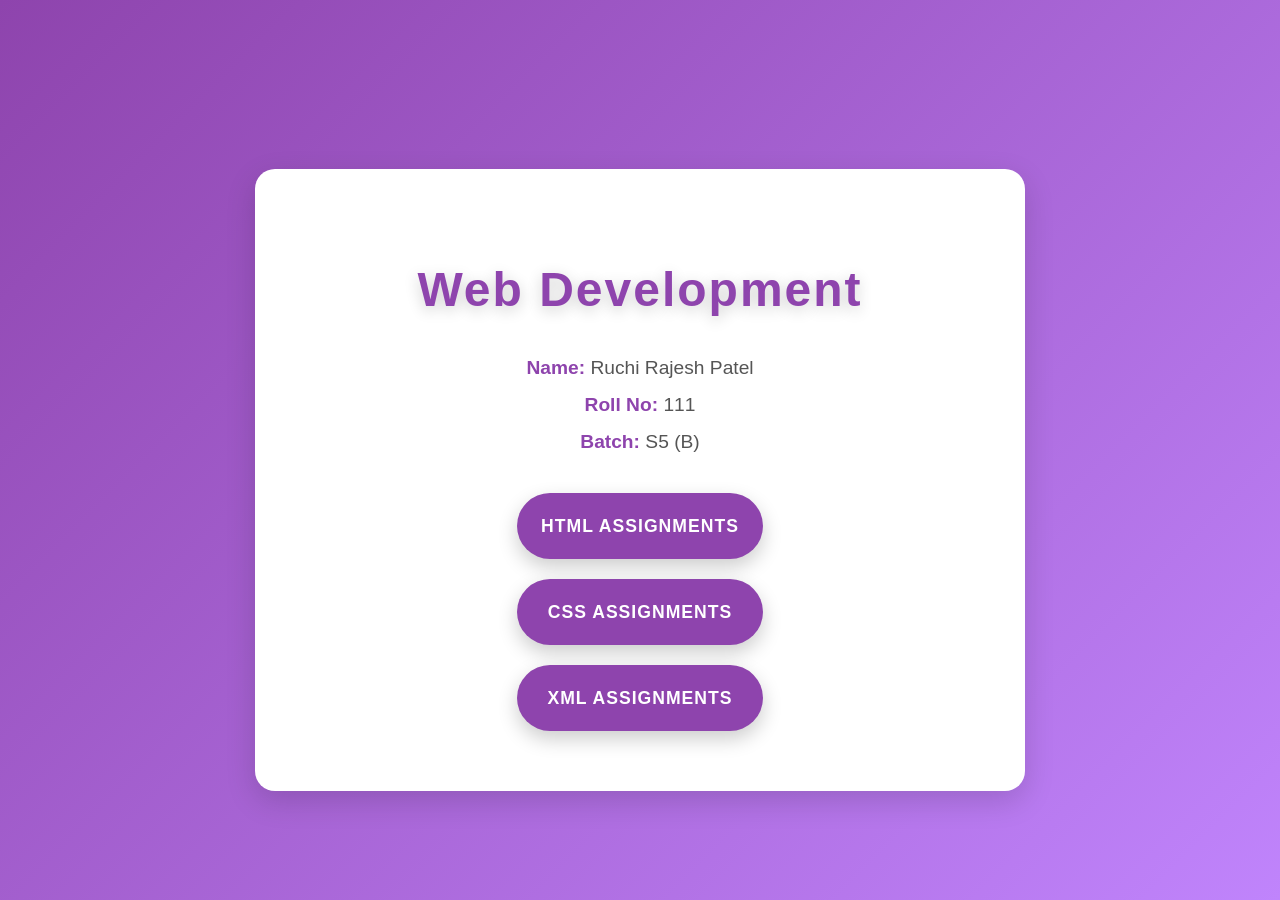
<file: index.html>
<!DOCTYPE html>
<html lang="en">
<head>
  <meta charset="UTF-8" />
  <meta name="viewport" content="width=device-width, initial-scale=1.0"/>
  <title>Main Page - Assignments</title>
  <style>
    body {
      margin: 0;
      padding: 0;
      font-family: 'Segoe UI', Tahoma, Geneva, Verdana, sans-serif;
      background: linear-gradient(135deg, #8e44ad, #c084fc); /* purple gradient */
      display: flex;
      justify-content: center;
      align-items: center;
      min-height: 100vh;
      animation: fadeIn 1s ease-out;
    }

    @keyframes fadeIn {
      0% { opacity: 0; }
      100% { opacity: 1; }
    }

    .container {
      background: #fff;
      padding: 60px;
      border-radius: 20px;
      box-shadow: 0 10px 30px rgba(0, 0, 0, 0.15);
      max-width: 650px;
      width: 90%;
      text-align: center;
      transform: translateY(30px);
      animation: slideIn 0.5s ease-out;
    }

    @keyframes slideIn {
      0% { transform: translateY(50px); }
      100% { transform: translateY(0); }
    }

    h1 {
      font-size: 3rem;
      color: #8e44ad; /* deep purple */
      margin-bottom: 40px;
      text-shadow: 0 4px 15px rgba(0, 0, 0, 0.2);
      font-weight: 600;
      letter-spacing: 2px;
    }

    .button-container {
      display: flex;
      flex-direction: column;
      gap: 20px;
      align-items: center;
    }

    .btn {
      width: 240px;
      height: 60px;
      line-height: 60px;
      background-color: #8e44ad;
      color: #fff;
      text-decoration: none;
      font-weight: 600;
      font-size: 1.1rem;
      border-radius: 40px;
      box-shadow: 0 8px 20px rgba(0, 0, 0, 0.2);
      transition: all 0.3s ease;
      display: flex;
      align-items: center;
      justify-content: center;
      text-transform: uppercase;
      letter-spacing: 1px;
      border: 3px solid transparent;
    }

    .btn:hover {
      background-color: #b76eff; /* lighter purple on hover */
      transform: translateY(-5px);
      box-shadow: 0 12px 30px rgba(0, 0, 0, 0.3);
      border-color: #b76eff;
    }

    .btn:active {
      transform: translateY(3px);
      box-shadow: 0 6px 15px rgba(0, 0, 0, 0.2);
    }

    .details-container {
      margin-bottom: 40px;
    }

    .details-container div {
      margin-bottom: 15px;
      font-size: 1.2rem;
    }

    .details-container label {
      font-weight: bold;
      color: #8e44ad;
    }

    .details-container span {
      color: #555;
    }
  </style>
</head>
<body>

  <div class="container">
    <h1>Web Development</h1>

    <!-- Name, Roll No, Batch Section -->
    <div class="details-container">
      <div>
        <label for="name">Name:</label>
        <span id="name">Ruchi Rajesh Patel</span>
      </div>
      <div>
        <label for="rollno">Roll No:</label>
        <span id="rollno">111</span>
      </div>
      <div>
        <label for="batch">Batch:</label>
        <span id="batch">S5 (B)</span>
      </div>
    </div>

    <div class="button-container">
      <a href="HTML/index1.html" class="btn">HTML Assignments</a>
      <a href="CSS/index2.html" class="btn">CSS Assignments</a>
      <a href="XML/index3.html" class="btn">XML Assignments</a>
    </div>
  </div>

</body>
</html>
</file>
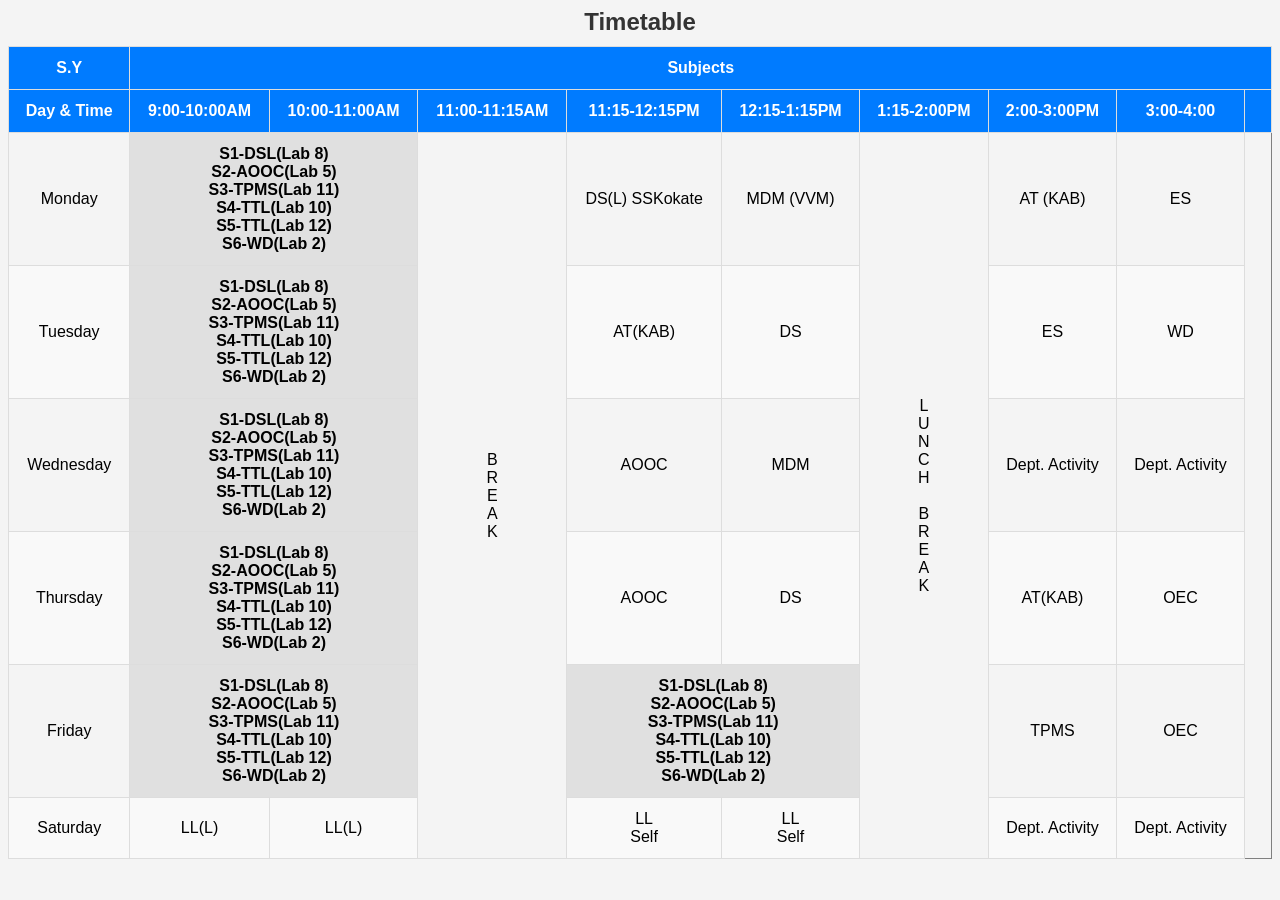
<file: CSS/clg_timetable.html>
<html>
<head>
<title>Assignment of Timetable</title>
<link rel="stylesheet" href="timetable.css">
</head>
<body>
<h2>Timetable</h2>
<table border="1">
<tr>
<th>S.Y</th>
<th colspan="9">Subjects</th>
</tr>
<tr>
<th>Day & Time</th>
<th>9:00-10:00AM</th>
<th>10:00-11:00AM</th>
<th>11:00-11:15AM </th>
<th>11:15-12:15PM</th>
<th>12:15-1:15PM</th>
<th>1:15-2:00PM</th>
<th>2:00-3:00PM</th>
<th>3:00-4:00<th>
</tr>




<tr>
<td>Monday</td>
<td colspan="2">S1-DSL(Lab 8)<br>S2-AOOC(Lab 5)<br>
S3-TPMS(Lab 11)<br>S4-TTL(Lab 10)<br>
S5-TTL(Lab 12)<br>S6-WD(Lab 2)</td>
<td rowspan="6" style="writing mode: vertical-rl;text-align:center;">B<br>R<br>E<br>A<br>K</td>
<td>DS(L) SSKokate</td>
<td>MDM (VVM)</td>
<td rowspan="6" style="writing mode: vertical-rl;text-align:center;">L<br>U<br>N<br>C<br>H<br><br>B<br>R<br>E<br>A<br>K</td>
<td>AT (KAB)</td>
<td>ES</td>
</tr>





<tr>
<td>Tuesday</td>
<td colspan="2">S1-DSL(Lab 8)<br>S2-AOOC(Lab 5)<br>
S3-TPMS(Lab 11)<br>S4-TTL(Lab 10)<br>
S5-TTL(Lab 12)<br>S6-WD(Lab 2)</td>
<td>AT(KAB)</td>
<td>DS</td>
<td>ES</td>
<td>WD</td>
</tr>




<tr>
<td>Wednesday</td>
<td colspan="2">S1-DSL(Lab 8)<br>S2-AOOC(Lab 5)<br>
S3-TPMS(Lab 11)<br>S4-TTL(Lab 10)<br>
S5-TTL(Lab 12)<br>S6-WD(Lab 2)</td>
<td>AOOC</td>
<td>MDM</td>
<td>Dept. Activity</td>
<td>Dept. Activity</td>
</tr>




<tr>
<td>Thursday</td>
<td colspan="2">S1-DSL(Lab 8)<br>S2-AOOC(Lab 5)<br>
S3-TPMS(Lab 11)<br>S4-TTL(Lab 10)<br>
S5-TTL(Lab 12)<br>S6-WD(Lab 2)</td>
<td>AOOC</td>
<td>DS</td>
<td>AT(KAB)</td>
<td>OEC</td>
</tr>



<tr>
<td>Friday</td>
<td colspan="2">S1-DSL(Lab 8)<br>S2-AOOC(Lab 5)<br>
S3-TPMS(Lab 11)<br>S4-TTL(Lab 10)<br>
S5-TTL(Lab 12)<br>S6-WD(Lab 2)</td>
<td colspan="2">S1-DSL(Lab 8)<br>S2-AOOC(Lab 5)<br>
S3-TPMS(Lab 11)<br>S4-TTL(Lab 10)<br>
S5-TTL(Lab 12)<br>S6-WD(Lab 2)</td>
<td>TPMS</td>
<td>OEC</td>
</tr>




<tr>
<td>Saturday</td>
<td>LL(L)</td>
<td>LL(L)</td>
<td>LL<br>Self</td>
<td>LL<br>Self</td>
<td>Dept. Activity</td>
<td>Dept. Activity</td>
</tr>



</table>
</body>
</html>
</file>
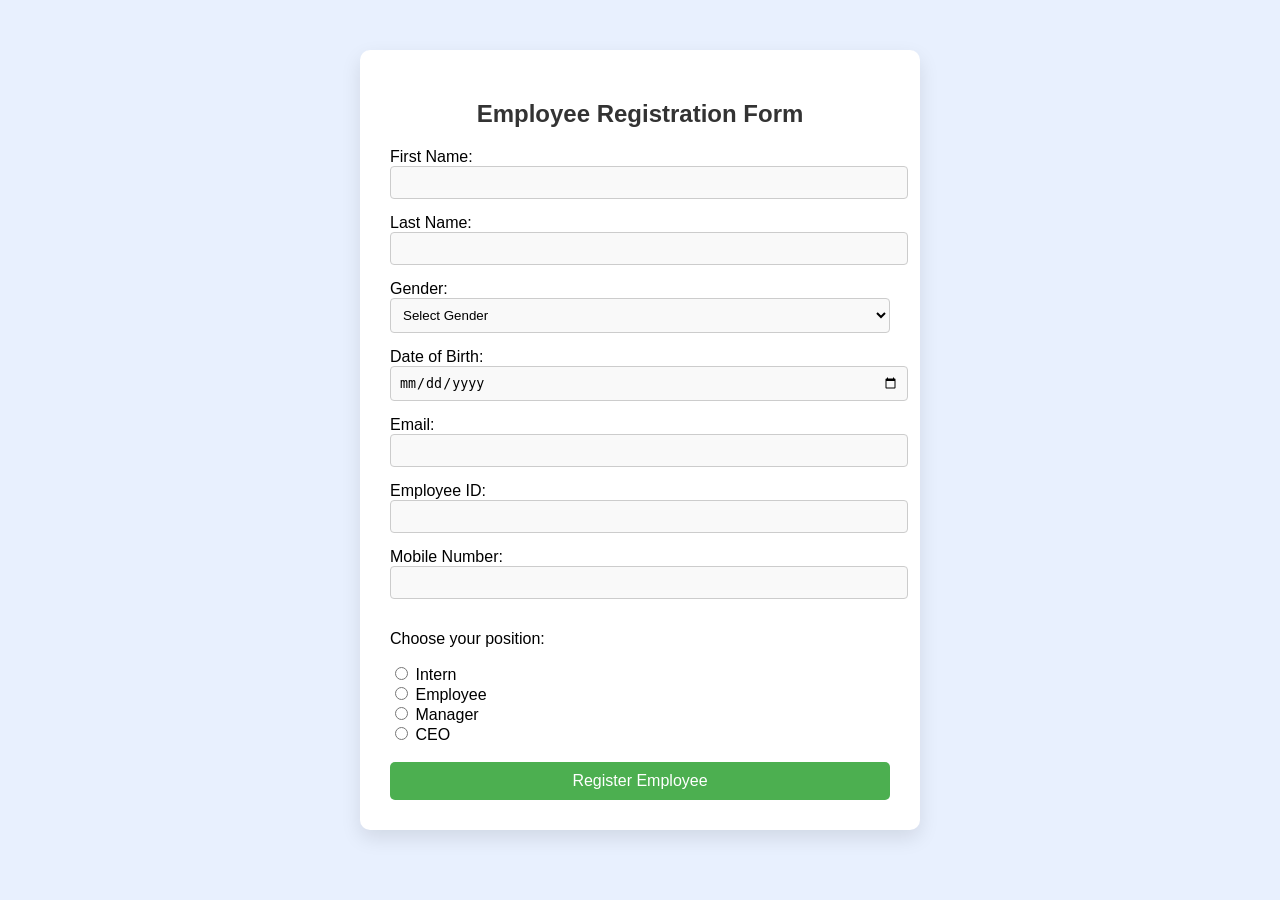
<file: CSS/form_css.html>
<!DOCTYPE html>
 <html>
 <head>
   <title>Employee Registration Form</title>
   <style>
     body {
       font-family: Arial, sans-serif;
       background-color: #e8f0fe; /* Light soft blue background */
       margin: 0;
       padding: 0;
     }
 
     .form-container {
       max-width: 500px;
       margin: 50px auto;
       background-color: #ffffff; /* White form background */
       padding: 30px;
       border-radius: 10px;
       box-shadow: 0 8px 20px rgba(0, 0, 0, 0.1);
     }
 
     h2 {
       text-align: center;
       color: #333;
     }
 
     input[type="text"],
     input[type="date"],
     input[type="number"],
     select {
       width: 100%;
       padding: 8px;
       margin-bottom: 15px;
       border: 1px solid #ccc;
       border-radius: 4px;
       background-color: #f9f9f9;
       transition: 0.3s ease;
     }
 
     input[type="text"]:hover,
     input[type="date"]:hover,
     input[type="number"]:hover,
     select:hover {
       background-color: #eef6ff;
       border-color: #3399ff;
       box-shadow: 0 0 8px rgba(51, 153, 255, 0.4);
     }
 
     button {
       width: 100%;
       background-color: #4CAF50;
       color: white;
       padding: 10px;
       border: none;
       border-radius: 5px;
       font-size: 16px;
       cursor: pointer;
       transition: background-color 0.3s ease, box-shadow 0.3s ease;
     }
 
     button:hover {
       background-color: #45a049;
       box-shadow: 0 5px 15px rgba(0, 0, 0, 0.2);
     }
   </style>
 </head>
 <body>
 
   <div class="form-container">
     <h2>Employee Registration Form</h2>
     
     <form>
       <label for="fname">First Name:</label><br>
       <input type="text" id="fname" name="fname"><br>
 
       <label for="lname">Last Name:</label><br>
       <input type="text" id="lname" name="lname"><br>
 
       <label for="gender">Gender:</label><br>
       <select name="gender" id="gender" required>
         <option value="">Select Gender</option>
         <option value="Male">Male</option>
         <option value="Female">Female</option>
       </select><br>
 
       <label for="dob">Date of Birth:</label><br>
       <input type="date" id="dob" name="DOB" required><br>
 
       <label for="email">Email:</label><br>
       <input type="text" id="email" name="email"><br>
 
       <label for="employee_id">Employee ID:</label><br>
       <input type="text" id="employee_id" name="employee_id"><br>
 
       <label for="mobile_number">Mobile Number:</label><br>
       <input type="number" id="mobile_number" name="mobile_number"><br>
 
       <p>Choose your position:</p>
       <input type="radio" id="Intern" name="position" value="Intern">
       <label for="Intern">Intern</label><br>
       <input type="radio" id="Employee" name="position" value="Employee">
       <label for="Employee">Employee</label><br>
       <input type="radio" id="Manager" name="position" value="Manager">
       <label for="Manager">Manager</label><br>
       <input type="radio" id="CEO" name="position" value="CEO">
       <label for="CEO">CEO</label><br><br>
 
       <button type="submit">Register Employee</button>
     </form>
   </div>
 
 </body>
 </html>
</file>
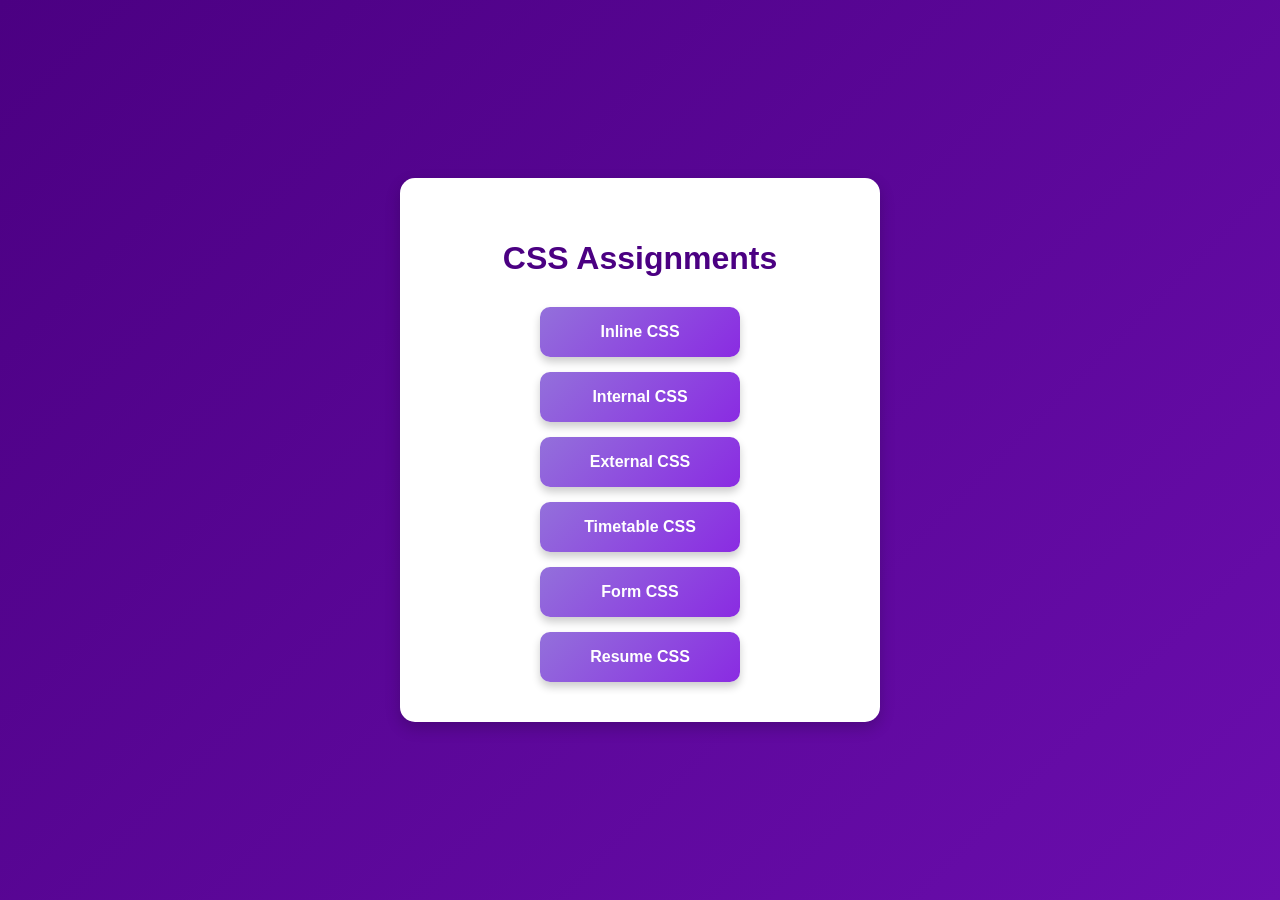
<file: CSS/index2.html>
<!DOCTYPE html>
<html lang="en">
<head>
    <meta charset="UTF-8">
    <meta name="viewport" content="width=device-width, initial-scale=1.0">
    <title>CSS Assignments</title>
    <link rel="stylesheet" href="style3.css">
</head>
<body>
    <div class="container">
        <h1>CSS Assignments</h1>
        <div class="buttons">
            <button onclick="window.location.href='inline.html'">Inline CSS</button>
            <button onclick="window.location.href='internal.html'">Internal CSS</button>
            <button onclick="window.location.href='external.html'">External CSS</button>
            <button onclick="window.location.href='tables.html'">Timetable CSS</button>
            <button onclick="window.location.href='form_css.html'">Form CSS</button>
            <button onclick="window.location.href='external.html'">Resume CSS</button>
        </div>
    </div>
</body>
</html>
</file>
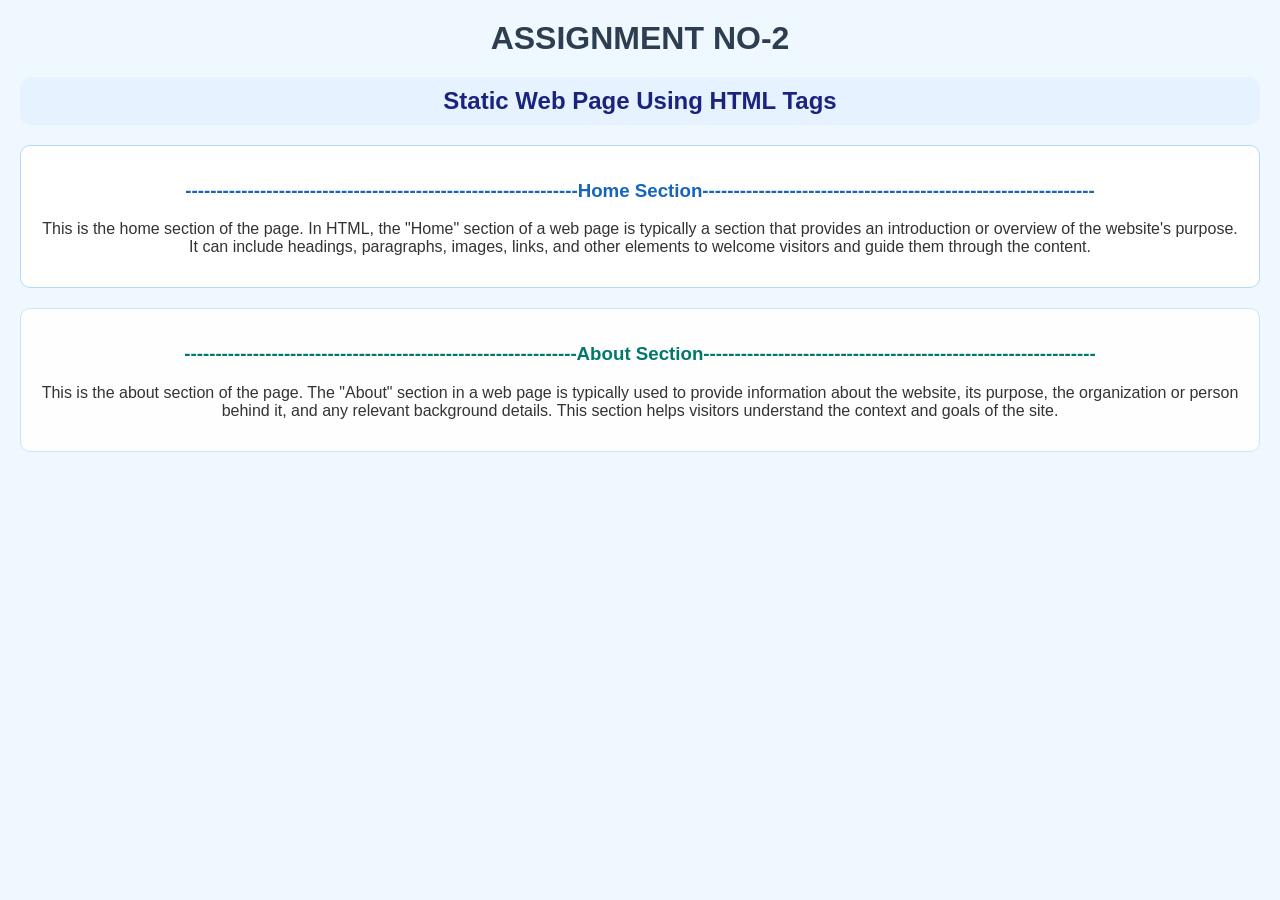
<file: CSS/inline.html>
<!DOCTYPE html>
<html>
<head>
    <title>ASSIGNMENT NO-2</title>
</head>
<body style="background-color: #f0f8ff; font-family: Arial, sans-serif; color: #333; margin: 0; padding: 20px;">

    <div style="text-align: center; font-size: 2em; font-weight: bold; color: #2c3e50;">
        ASSIGNMENT NO-2
    </div>

    <header>
        <h2 style="text-align: center; background-color: #e6f2ff; padding: 10px; border-radius: 10px; color: #1a237e;">
            Static Web Page Using HTML Tags
        </h2>
    </header>

    <main>
        <section style="background-color: #ffffff; border: 1px solid #b3d9ff; padding: 15px; margin-top: 20px; border-radius: 10px;">
            <h3 style="text-align: center; color: #1565c0;">
                ---------------------------------------------------------------Home Section---------------------------------------------------------------
            </h3>
            <p style="text-align: center;">
                This is the home section of the page. In HTML, the "Home" section of a web page is typically a section that provides an introduction or overview of the website's purpose. It can include headings, paragraphs, images, links, and other elements to welcome visitors and guide them through the content.
            </p>
        </section>

        <section style="background-color: #fefefe; border: 1px solid #cce5ff; padding: 15px; margin-top: 20px; border-radius: 10px;">
            <h3 style="text-align: center; color: #00796b;">
                ---------------------------------------------------------------About Section---------------------------------------------------------------
            </h3>
            <p style="text-align: center;">
                This is the about section of the page. The "About" section in a web page is typically used to provide information about the website, its purpose, the organization or person behind it, and any relevant background details. This section helps visitors understand the context and goals of the site.
            </p>
        </section>
    </main>

</body>
</html>
</file>
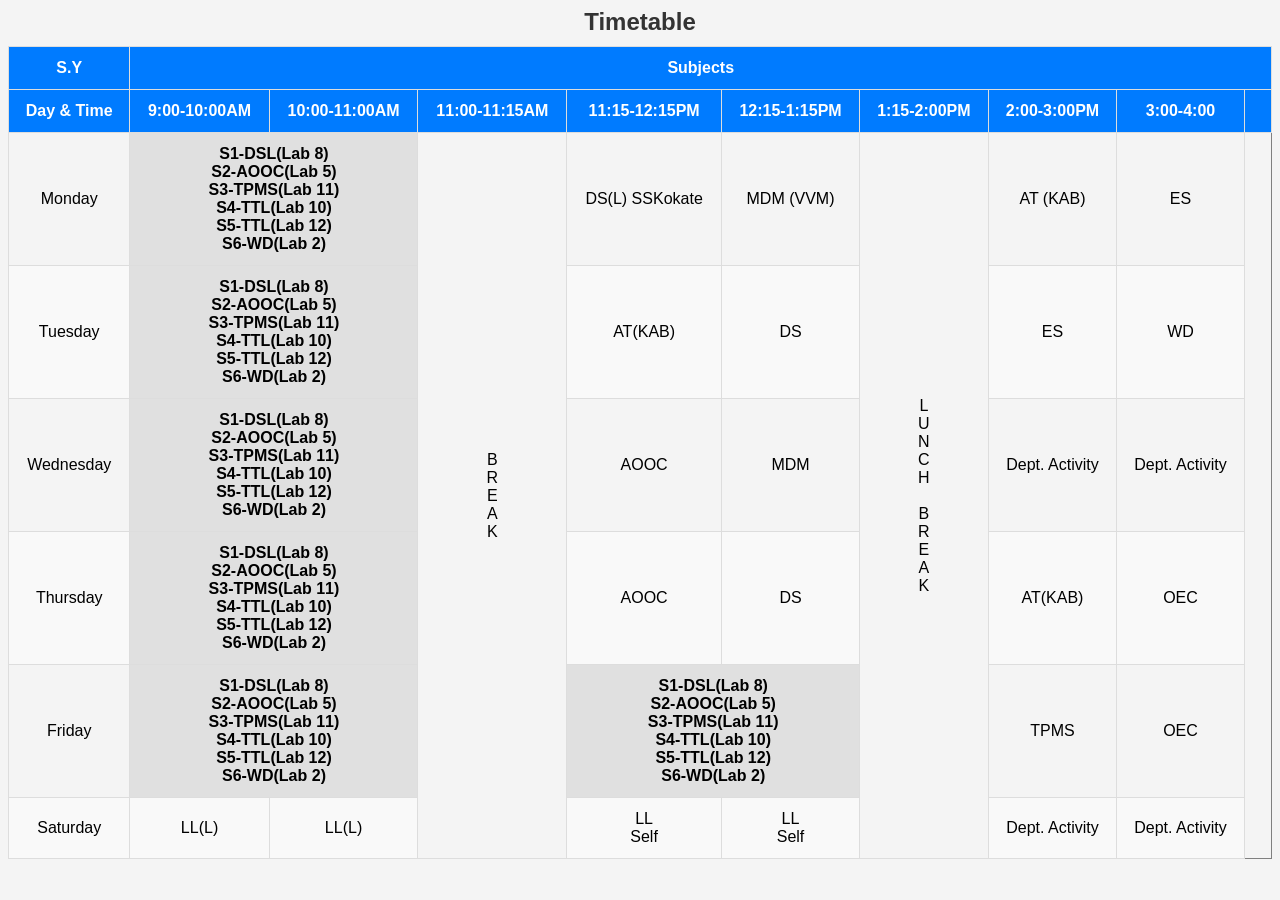
<file: CSS/tables.html>
<html>
<head>
<title>Assignment of Timetable</title>
<link rel="stylesheet" href="timetable.css">
</head>
<body>
<h2>Timetable</h2>
<table border="1">
<tr>
<th>S.Y</th>
<th colspan="9">Subjects</th>
</tr>
<tr>
<th>Day & Time</th>
<th>9:00-10:00AM</th>
<th>10:00-11:00AM</th>
<th>11:00-11:15AM </th>
<th>11:15-12:15PM</th>
<th>12:15-1:15PM</th>
<th>1:15-2:00PM</th>
<th>2:00-3:00PM</th>
<th>3:00-4:00<th>
</tr>




<tr>
<td>Monday</td>
<td colspan="2">S1-DSL(Lab 8)<br>S2-AOOC(Lab 5)<br>
S3-TPMS(Lab 11)<br>S4-TTL(Lab 10)<br>
S5-TTL(Lab 12)<br>S6-WD(Lab 2)</td>
<td rowspan="6" style="writing mode: vertical-rl;text-align:center;">B<br>R<br>E<br>A<br>K</td>
<td>DS(L) SSKokate</td>
<td>MDM (VVM)</td>
<td rowspan="6" style="writing mode: vertical-rl;text-align:center;">L<br>U<br>N<br>C<br>H<br><br>B<br>R<br>E<br>A<br>K</td>
<td>AT (KAB)</td>
<td>ES</td>
</tr>





<tr>
<td>Tuesday</td>
<td colspan="2">S1-DSL(Lab 8)<br>S2-AOOC(Lab 5)<br>
S3-TPMS(Lab 11)<br>S4-TTL(Lab 10)<br>
S5-TTL(Lab 12)<br>S6-WD(Lab 2)</td>
<td>AT(KAB)</td>
<td>DS</td>
<td>ES</td>
<td>WD</td>
</tr>




<tr>
<td>Wednesday</td>
<td colspan="2">S1-DSL(Lab 8)<br>S2-AOOC(Lab 5)<br>
S3-TPMS(Lab 11)<br>S4-TTL(Lab 10)<br>
S5-TTL(Lab 12)<br>S6-WD(Lab 2)</td>
<td>AOOC</td>
<td>MDM</td>
<td>Dept. Activity</td>
<td>Dept. Activity</td>
</tr>




<tr>
<td>Thursday</td>
<td colspan="2">S1-DSL(Lab 8)<br>S2-AOOC(Lab 5)<br>
S3-TPMS(Lab 11)<br>S4-TTL(Lab 10)<br>
S5-TTL(Lab 12)<br>S6-WD(Lab 2)</td>
<td>AOOC</td>
<td>DS</td>
<td>AT(KAB)</td>
<td>OEC</td>
</tr>



<tr>
<td>Friday</td>
<td colspan="2">S1-DSL(Lab 8)<br>S2-AOOC(Lab 5)<br>
S3-TPMS(Lab 11)<br>S4-TTL(Lab 10)<br>
S5-TTL(Lab 12)<br>S6-WD(Lab 2)</td>
<td colspan="2">S1-DSL(Lab 8)<br>S2-AOOC(Lab 5)<br>
S3-TPMS(Lab 11)<br>S4-TTL(Lab 10)<br>
S5-TTL(Lab 12)<br>S6-WD(Lab 2)</td>
<td>TPMS</td>
<td>OEC</td>
</tr>




<tr>
<td>Saturday</td>
<td>LL(L)</td>
<td>LL(L)</td>
<td>LL<br>Self</td>
<td>LL<br>Self</td>
<td>Dept. Activity</td>
<td>Dept. Activity</td>
</tr>



</table>
</body>
</html>
</file>
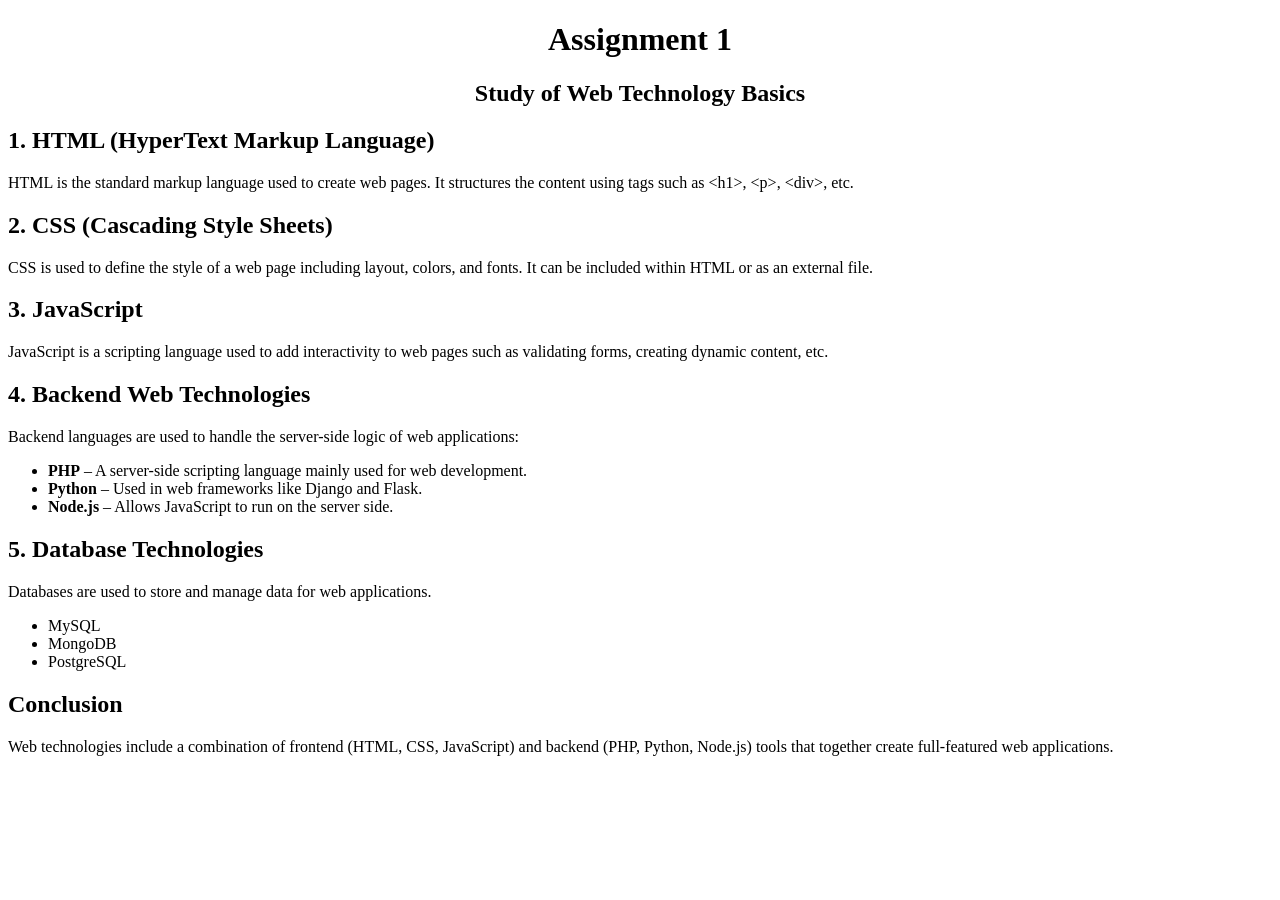
<file: HTML/ASSIGNMENT1.html>
<!DOCTYPE html>
 <html>
 <head>
     <title>Study of Web Technology Basics</title>
 </head>
 <body>
     <h1 style="text-align:center;">Assignment 1</h1>
     <h2 style="text-align:center;">Study of Web Technology Basics</h2>
     
     <h2>1. HTML (HyperText Markup Language)</h2>
     <p>
         HTML is the standard markup language used to create web pages. It structures the content using tags such as &lt;h1&gt;, &lt;p&gt;, &lt;div&gt;, etc.
     </p>
 
     <h2>2. CSS (Cascading Style Sheets)</h2>
     <p>
         CSS is used to define the style of a web page including layout, colors, and fonts. It can be included within HTML or as an external file.
     </p>
 
     <h2>3. JavaScript</h2>
     <p>
         JavaScript is a scripting language used to add interactivity to web pages such as validating forms, creating dynamic content, etc.
     </p>
 
     <h2>4. Backend Web Technologies</h2>
     <p>Backend languages are used to handle the server-side logic of web applications:</p>
     <ul>
         <li><strong>PHP</strong> – A server-side scripting language mainly used for web development.</li>
         <li><strong>Python</strong> – Used in web frameworks like Django and Flask.</li>
         <li><strong>Node.js</strong> – Allows JavaScript to run on the server side.</li>
     </ul>
 
     <h2>5. Database Technologies</h2>
     <p>
         Databases are used to store and manage data for web applications.
     </p>
     <ul>
         <li>MySQL</li>
         <li>MongoDB</li>
         <li>PostgreSQL</li>
     </ul>
 
     <h2>Conclusion</h2>
     <p>
         Web technologies include a combination of frontend (HTML, CSS, JavaScript) and backend (PHP, Python, Node.js) tools that together create full-featured web applications.
     </p>
 
 </body>
 </html>
</file>
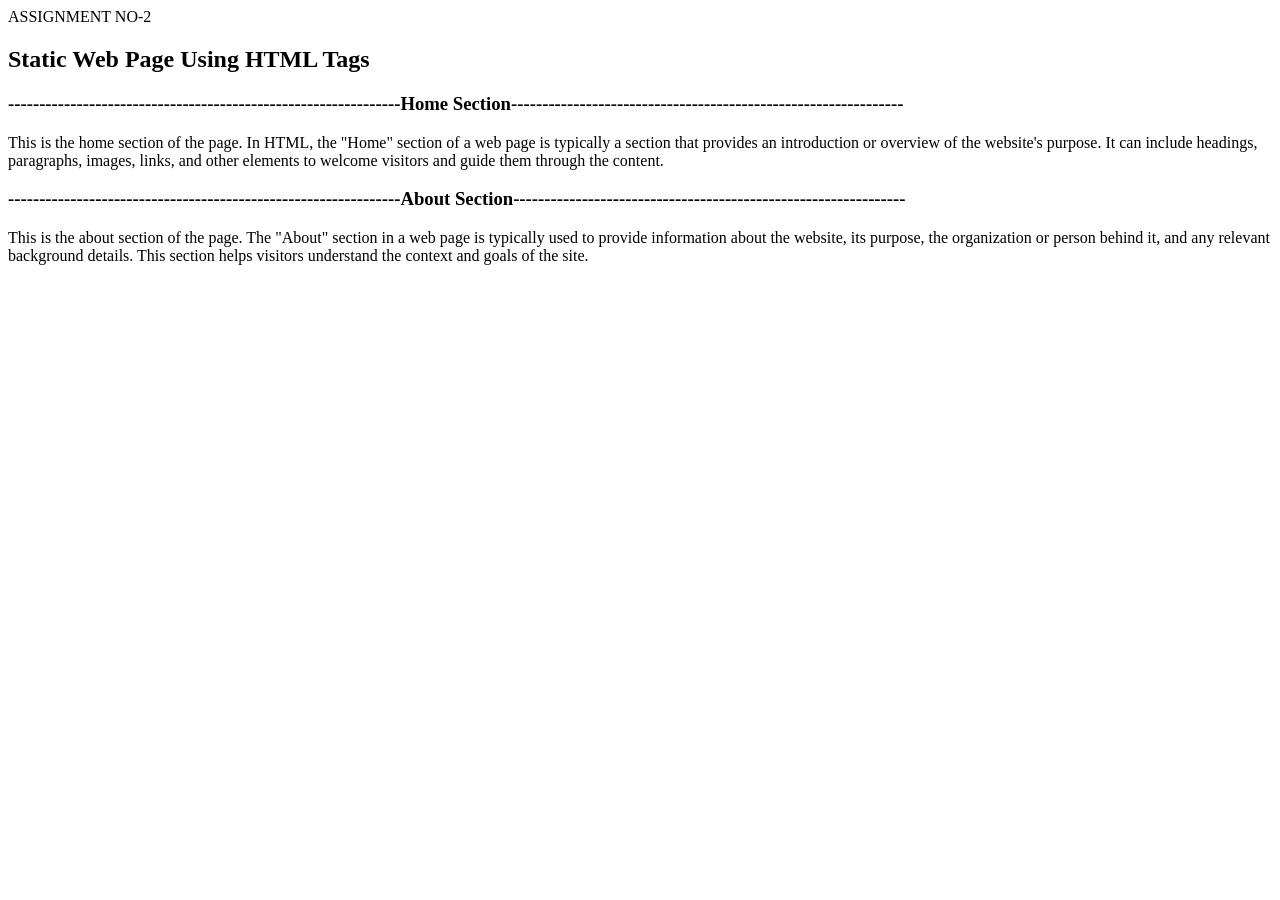
<file: HTML/ASSIGNMENT2.html>
<!DOCTYPE html>
<html>
<head>
    <title>ASSIGNMENT NO-2</title>
    
</head>
<body>
    <div class="center-text">
        ASSIGNMENT NO-2
    </div>
    <header>
        <h2>Static Web Page Using HTML Tags</h2>
    </header>
    <main>
        <section>
            <h3>---------------------------------------------------------------Home Section---------------------------------------------------------------</h3>
            <p>This is the home section of the page. In HTML, the "Home" section of a web page is typically a section that provides an introduction or overview of the website's purpose. It can include headings, paragraphs, images, links, and other elements to welcome visitors and guide them through the content.</p>
        </section>
        <section>
            <h3>---------------------------------------------------------------About Section---------------------------------------------------------------</h3>
            <p>This is the about section of the page. The "About" section in a web page is typically used to provide information about the website, its purpose, the organization or person behind it, and any relevant background details. This section helps visitors understand the context and goals of the site.</p>
        </section>
    </main>
</body>
</html>
</file>
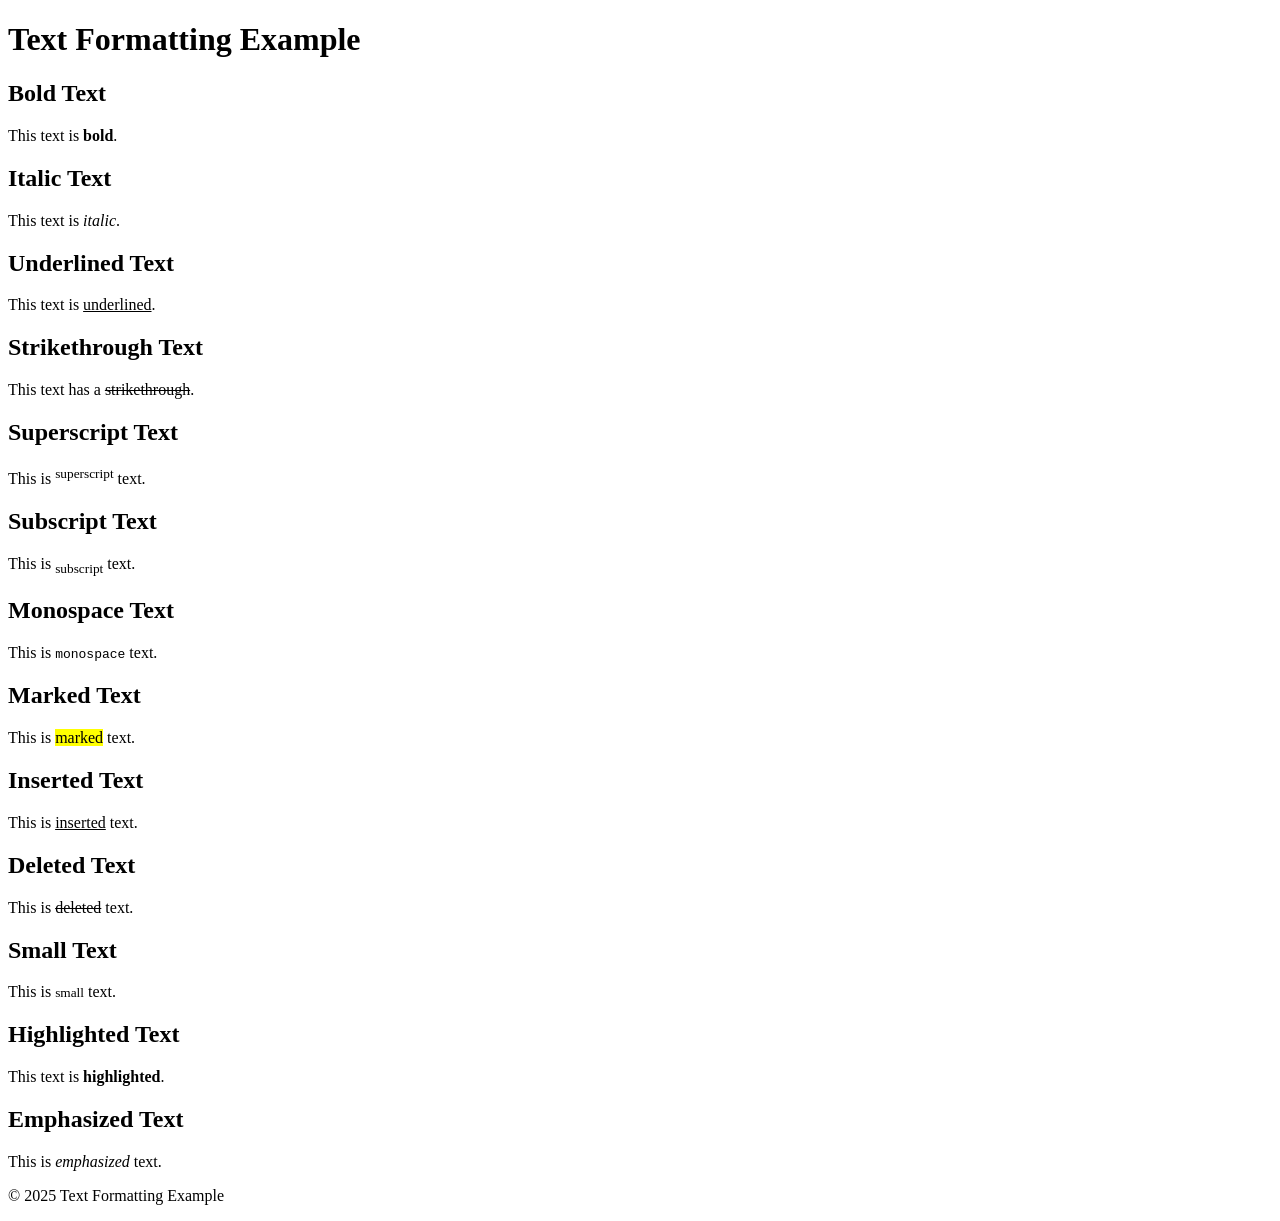
<file: HTML/ASSIGNMENT3.html>
<!DOCTYPE html>
<html>
<head>
    <title>ASSIGNMENT NO-3</title>
</head>
<body>
    <header>
        <h1>Text Formatting Example</h1>
    </header>
    <main>
        <section>
            <h2>Bold Text</h2>
            <p>This text is <b>bold</b>.</p>
        </section>
        <section>
            <h2>Italic Text</h2>
            <p>This text is <i>italic</i>.</p>
        </section>
        <section>
            <h2>Underlined Text</h2>
            <p>This text is <u>underlined</u>.</p>
        </section>
        <section>
            <h2>Strikethrough Text</h2>
            <p>This text has a <strike>strikethrough</strike>.</p>
        </section>
        <section>
            <h2>Superscript Text</h2>
            <p>This is <sup>superscript</sup> text.</p>
        </section>
        <section>
            <h2>Subscript Text</h2>
            <p>This is <sub>subscript</sub> text.</p>
        </section>
        <section>
            <h2>Monospace Text</h2>
            <p>This is <tt>monospace</tt> text.</p>
        </section>
        <section>
            <h2>Marked Text</h2>
            <p>This is <mark>marked</mark> text.</p>
        </section>
        <section>
            <h2>Inserted Text</h2>
            <p>This is <ins>inserted</ins> text.</p>
        </section>
        <section>
            <h2>Deleted Text</h2>
            <p>This is <del>deleted</del> text.</p>
        </section>
        <section>
            <h2>Small Text</h2>
            <p>This is <small>small</small> text.</p>
        </section>
        <section>
            <h2>Highlighted Text</h2>
            <p>This text is <strong>highlighted</strong>.</p>
        </section>
        <section>
            <h2>Emphasized Text</h2>
            <p>This is <em>emphasized</em> text.</p>
        </section>
    </main>
    <footer>
        <p>&copy; 2025 Text Formatting Example</p>
    </footer>
</body>
</html>
</file>
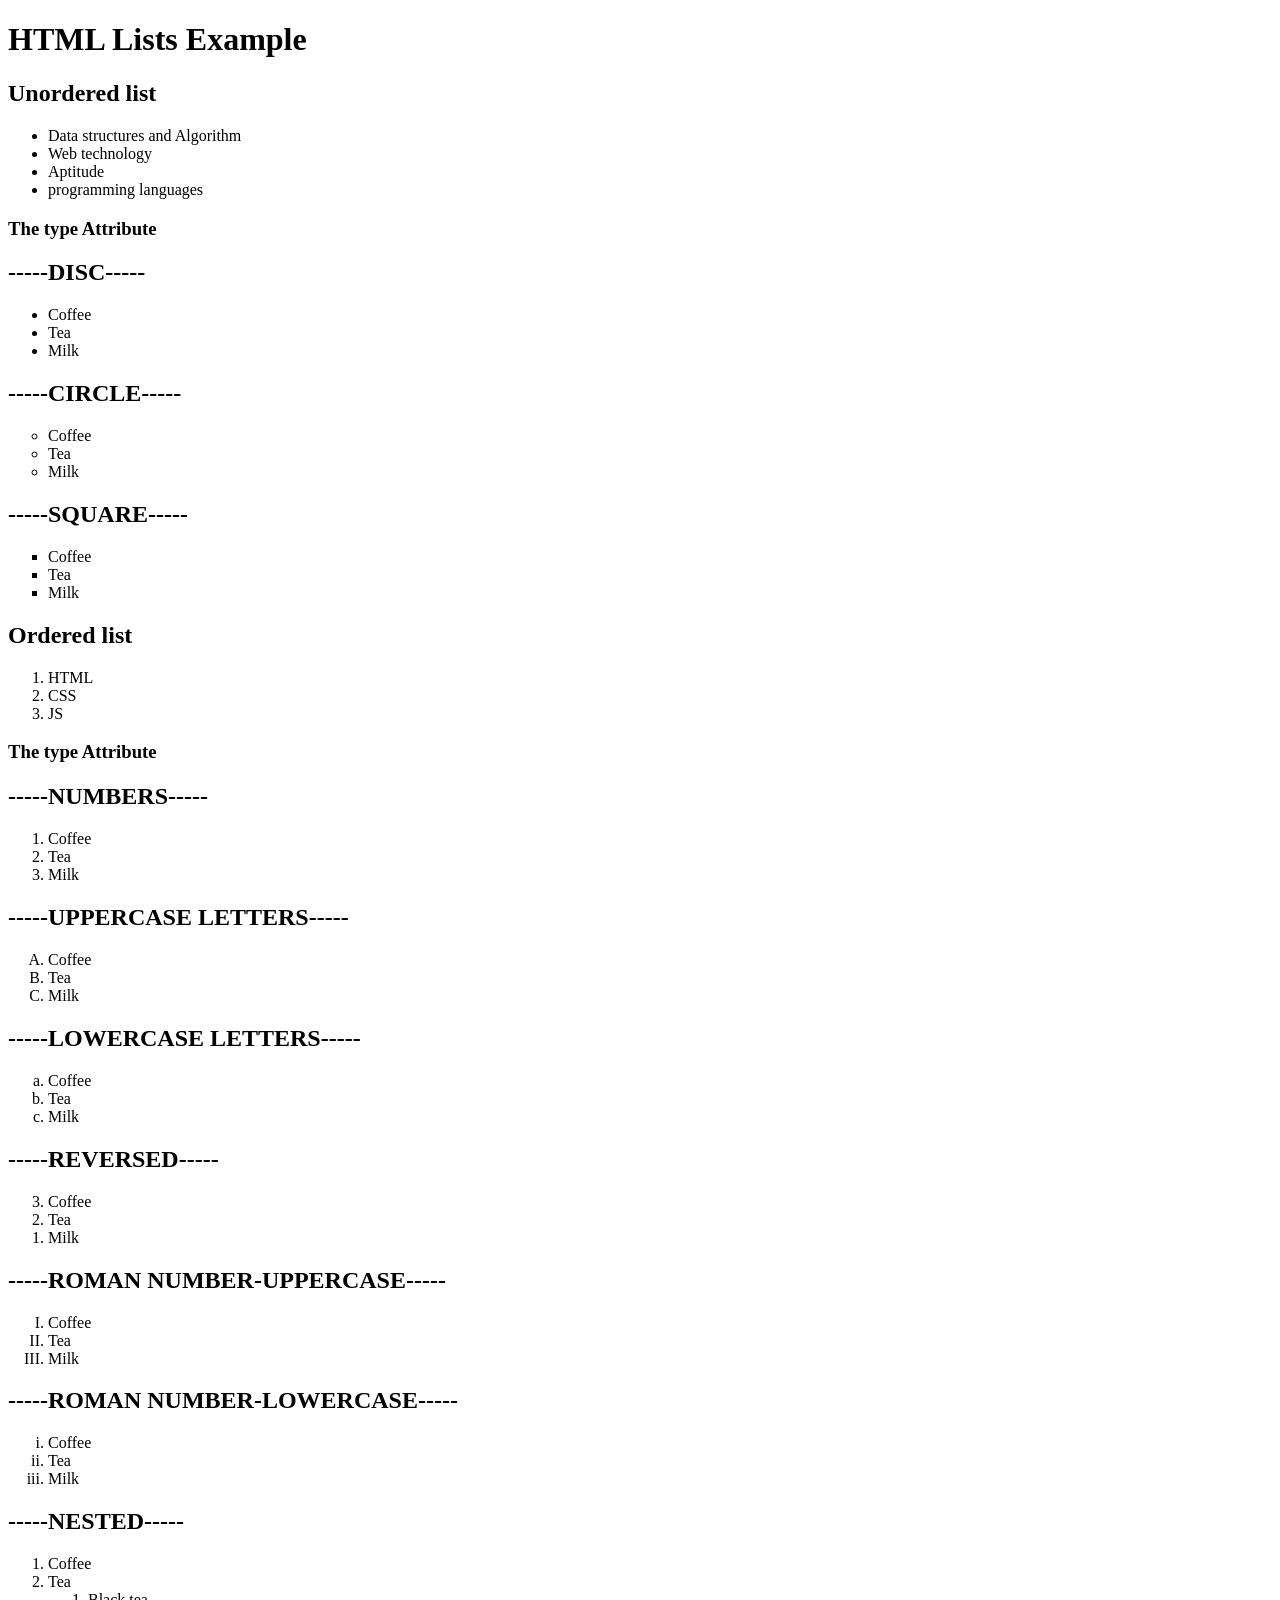
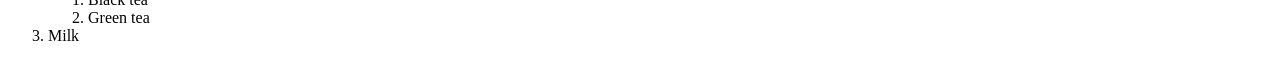
<file: HTML/ASSIGNMENT4.html>
<!DOCTYPE html>
<html>
<head>
<title>ASSIGNMENT NO-4.</title>
</head>
<header>
<h1>HTML Lists Example</h1>
</header>
<body>
<h2>Unordered list</h2>
<ul>
<li>Data structures and Algorithm</li>
<li>Web technology</li>
<li>Aptitude</li>
<li>programming languages</li>
</ul>
<h3>The type Attribute</h3>
<h2>-----DISC-----</h2>
<ul style="list-style-type:disc;">
<li>Coffee</li>
<li>Tea</li>
<li>Milk</li>
</ul>
<h2>-----CIRCLE-----</h2>
<ul style="list-style-type:circle;">
<li>Coffee</li>
<li>Tea</li>
<li>Milk</li>
</ul>
<h2>-----SQUARE-----</h2>
<ul style="list-style-type:square;">
<li>Coffee</li>
<li>Tea</li>
<li>Milk</li>
</ul>
<h2>Ordered list</h2>
<ol>
<li>HTML</li>
<li>CSS</li>
<li>JS</li>
</ol>
<h3>The type Attribute</h3>
<h2>-----NUMBERS-----</h2>
<ol type="14">
  <li>Coffee</li>
  <li>Tea</li>
  <li>Milk</li>
</ol>
<h2>-----UPPERCASE LETTERS-----</h2>
<ol type="A">
  <li>Coffee</li>
  <li>Tea</li>
  <li>Milk</li>
</ol>
<h2>-----LOWERCASE LETTERS-----</h2>
<ol type="a">
  <li>Coffee</li>
  <li>Tea</li>
  <li>Milk</li>
</ol>
<h2>-----REVERSED-----</h2>
<ol reversed>
<li>Coffee</li>
<li>Tea</li>
<li>Milk</li>
</ol>
<h2>-----ROMAN NUMBER-UPPERCASE-----</h2>
<ol type="I">
<li>Coffee</li>
  <li>Tea</li>
  <li>Milk</li>
</ol>
<h2>-----ROMAN NUMBER-LOWERCASE-----</h2>
<ol type="i">
  <li>Coffee</li>
  <li>Tea</li>
  <li>Milk</li>
</ol>
<h2>-----NESTED-----</h2>
<ol>
  <li>Coffee</li>
  <li>Tea
    <ol>
      <li>Black tea</li>
      <li>Green tea</li>
    </ol>
  </li>
  <li>Milk</li>
</ol>
</body>
</html>
</file>
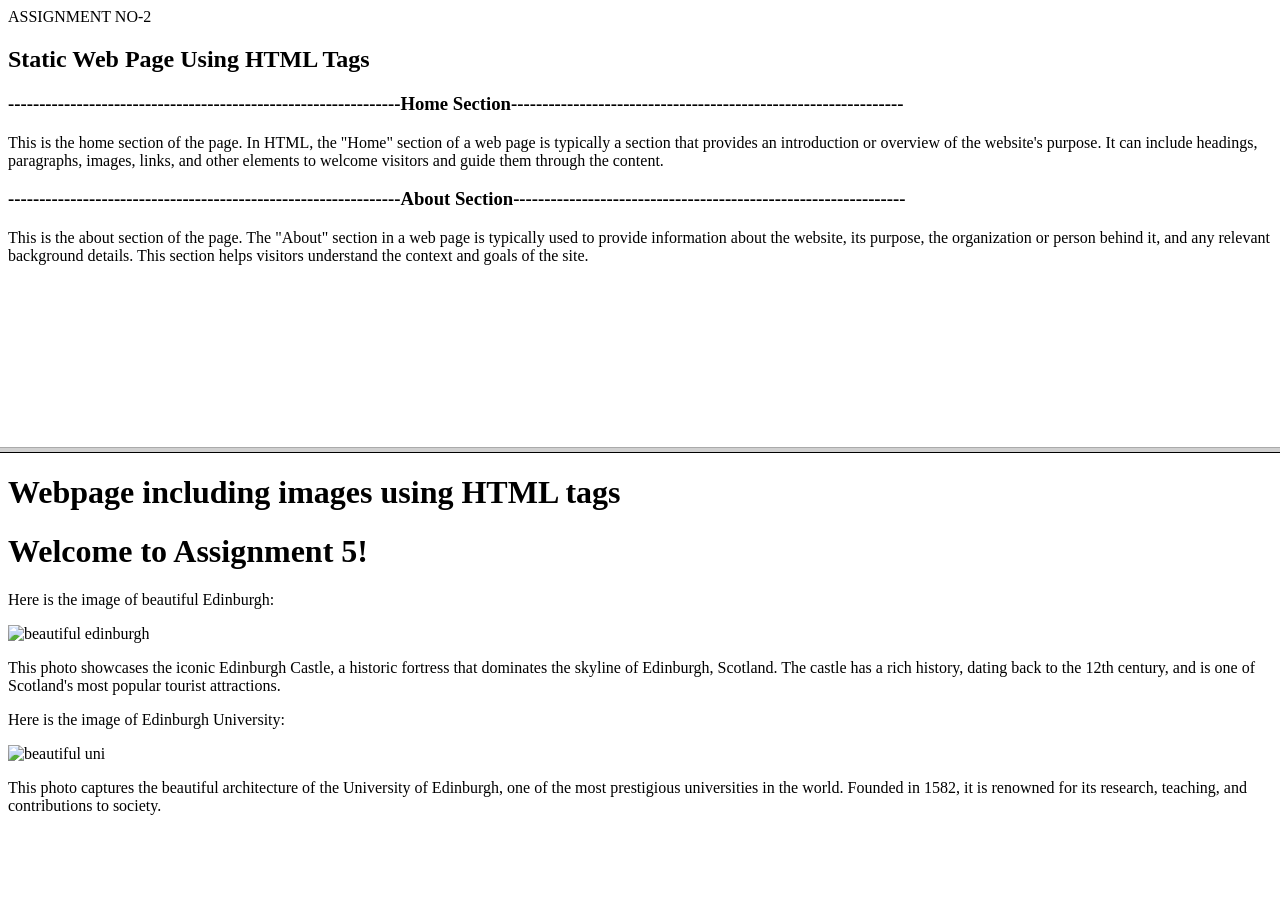
<file: HTML/ASSIGNMENT6.html>
<!DOCTYPE html>
<html>
<head>
<title>frameset attributes</title>
</head>

<frameset rows="50%,50%">
<frame name="top" src="ASSIGNMENT2.html"/>
<frame name="top" src="ASSIGNMENT5.html"/>
<no frames>
<body>the browser you are working does not support the frames.</body>
</noframes>
</frameset>
</html>
</file>
<file: CSS/timetable.css>
body {
    font-family: Arial, sans-serif;
    background-color: #f4f4f4;
    text-align: center;
}

.timetable-container {
    width: 90%;
    margin: 20px auto;
    background: white;
    padding: 20px;
    border-radius: 8px;
    box-shadow: 0px 0px 10px rgba(0, 0, 0, 0.1);
}

h2, h3 {
    color: #333;
    margin-bottom: 10px;
}

table {
    width: 100%;
    border-collapse: collapse;
    margin-top: 10px;
}

th, td {
    border: 1px solid #ddd;
    padding: 12px;
    text-align: center;
}

th {
    background-color: #007bff;
    color: white;
}

td[colspan] {
    background-color: #e0e0e0;
    font-weight: bold;
}

tr:nth-child(even) {
    background-color: #f9f9f9;
}

tr:hover {
    background-color: #f1f1f1;
    cursor: pointer;
}
</file>
<file: CSS/style3.css>
body {
    background: linear-gradient(135deg, #4B0082, #6A0DAD); /* Dark purple gradient */
    display: flex;
    justify-content: center;
    align-items: center;
    height: 100vh;
    margin: 0;
    font-family: Arial, sans-serif;
}

.container {
    background-color: white;
    padding: 40px;
    border-radius: 15px;
    box-shadow: 0 6px 15px rgba(0, 0, 0, 0.2);
    text-align: center;
    width: 400px; /* Square shape */
}

h1 {
    color: #4B0082; /* Purple text */
    margin-bottom: 30px; /* More spacing */
}

.buttons {
    display: flex;
    flex-direction: column;
    align-items: center;
    gap: 15px; /* Increased spacing */
}

button {
    width: 200px; /* Fixed width for uniform size */
    height: 50px; /* Fixed height for consistency */
    background: linear-gradient(135deg, #9370DB, #8A2BE2); /* Gradient purple */
    color: white;
    border: none;
    border-radius: 10px;
    cursor: pointer;
    font-size: 1em;
    font-weight: bold;
    transition: all 0.3s ease-in-out;
    box-shadow: 0 5px 8px rgba(0, 0, 0, 0.2);
    display: flex;
    justify-content: center;
    align-items: center; /* Centers text within buttons */
    text-align: center;
}

button:hover {
    background: linear-gradient(135deg, #8A2BE2, #9370DB);
    transform: scale(1.05);
}

button:active {
    transform: scale(0.95);
}
</file>
